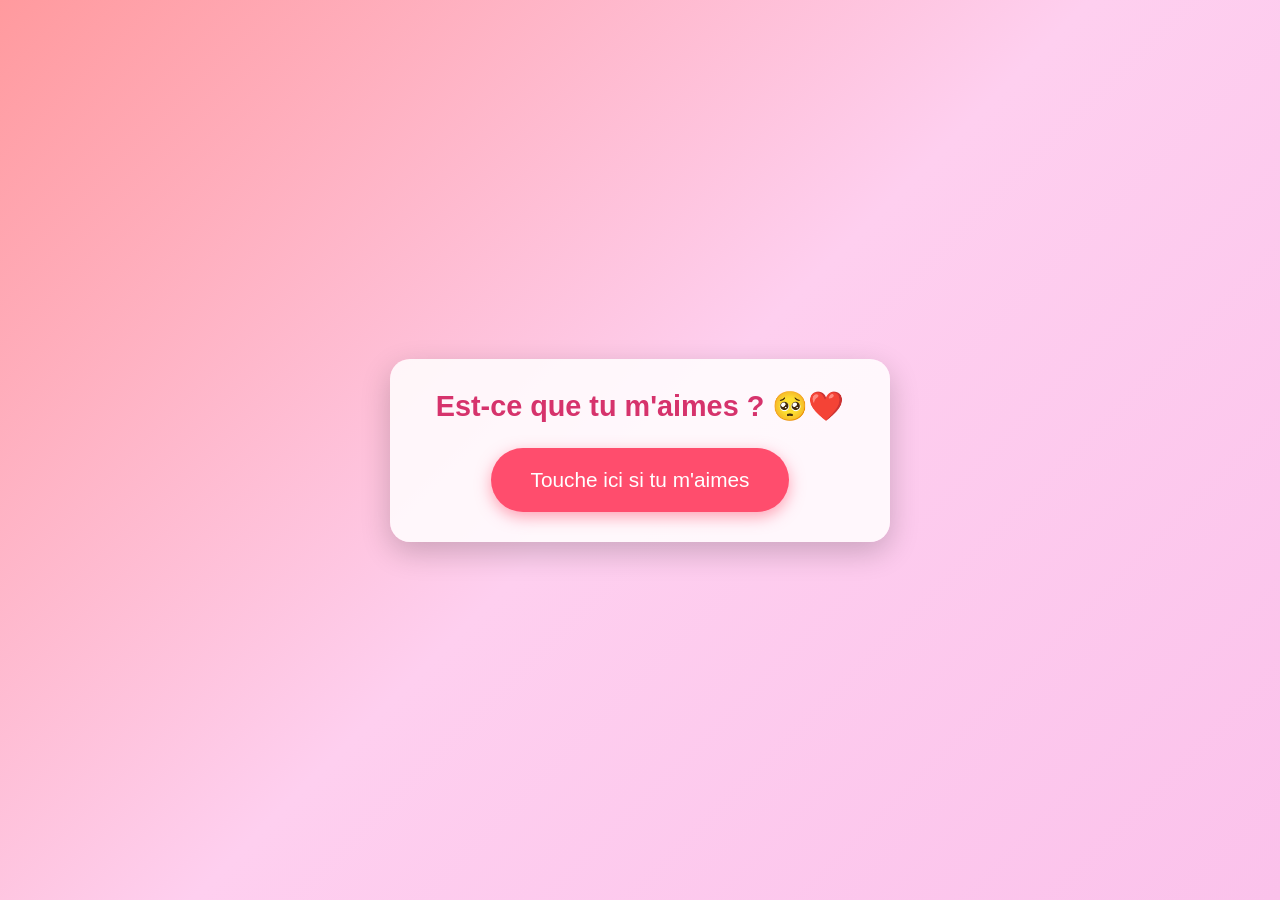
<file: index.html>
<!DOCTYPE html>
<html lang="fr">
<head>
<meta charset="UTF-8">
<meta name="viewport" content="width=device-width, initial-scale=1.0">
<title>Est-ce que tu m'aimes ? 💕</title>
<link rel="stylesheet" href="style.css">
</head>
<body>

  <!-- ÉCRAN 1 : Page d'accueil -->
  <div class="screen active" id="screen1">
    <h1>Est-ce que tu m'aimes ? 🥺❤️</h1>
    <button id="btn-love">Touche ici si tu m'aimes</button>
  </div>

  <!-- ÉCRAN 2 : Quiz -->
  <div class="screen" id="screen2">
    <h1>Prouve-le moi 😏</h1>

    <div class="question">
      <p>1. Quelle est ma couleur préférée ?</p>
      <div class="options">
        <label><input type="radio" name="q1" value="rouge"> Rouge</label>
        <label><input type="radio" name="q1" value="bleu"> Bleu</label>
        <label><input type="radio" name="q1" value="rien"> Rien</label>
      </div>
    </div>

    <div class="question">
      <p>2. Quel jour est notre anniversaire ?</p>
      <div class="options">
        <label><input type="radio" name="q2" value="1"> 16 février</label>
        <label><input type="radio" name="q2" value="2"> 13 Mai</label>
        <label><input type="radio" name="q2" value="01novembre"> 01 Novembre</label>
      </div>
    </div>

    <div class="question">
      <p>3. Combien de fois je t'ai dit "je t'aime" pour la première fois ?</p>
      <div class="options">
        <label><input type="radio" name="q3" value="un peu"> Un peu</label>
        <label><input type="radio" name="q3" value="trois"> Trois</label>
        <label><input type="radio" name="q3" value="infini"> Plus que tout ❤️</label>
      </div>
    </div>

    <button id="btn-valider">Valider</button>
    <p id="error-msg">Ahhh bb tu ne vas pas me dire que tu as oblié ça hien !🫩</p>
  </div>

  <!-- ÉCRAN 3 : Résultat -->
  <div class="screen" id="screen3">
    <div id="resultat">
      <h1>Bravo, tu reussi mon test de coeur bisous ! 💖</h1>
      <img src="image/toi.jpeg" alt="Animation surprise">
      <img src="image/nous.jpeg" alt="Animation surprise">
      <p style="margin-top:15px; color:#555;">(Remplace l'image par ta propre photo)</p>
    </div>
  </div>

  <script src="script.js"></script>
</body>
</html>
</file>
<file: style.css>
* { margin:0; padding:0; box-sizing:border-box; }

body {
  font-family: 'Segoe UI', Arial, sans-serif;
  min-height: 100vh;
  background: linear-gradient(135deg, #ff9a9e, #fecfef, #fbc2eb);
  display: flex;
  align-items: center;
  justify-content: center;
  overflow-y: auto;
  position: relative;
}

.screen {
  display: none;
  text-align: center;
  padding: 30px;
  max-width: 500px;
  width: 90%;
  background: rgba(255,255,255,0.85);
  border-radius: 20px;
  box-shadow: 0 10px 30px rgba(0,0,0,0.2);
  z-index: 2;
}

.screen.active { display: block; }

h1 {
  color: #d6336c;
  margin-bottom: 25px;
  font-size: 1.8em;
}

#btn-love {
  background: #ff4d6d;
  color: white;
  border: none;
  padding: 20px 40px;
  font-size: 1.3em;
  border-radius: 50px;
  cursor: pointer;
  box-shadow: 0 5px 15px rgba(255,77,109,0.5);
  transition: transform 0.2s ease;
  animation: pulse 1.5s infinite;
}

#btn-love:hover { transform: scale(1.1); }

@keyframes pulse {
  0% { box-shadow: 0 0 0 0 rgba(255,77,109,0.6); }
  70% { box-shadow: 0 0 0 20px rgba(255,77,109,0); }
  100% { box-shadow: 0 0 0 0 rgba(255,77,109,0); }
}

.question {
  margin-bottom: 20px;
  text-align: left;
}

.question p {
  font-weight: bold;
  color: #333;
  margin-bottom: 10px;
}

.options label {
  display: block;
  background: #fff0f5;
  padding: 10px 15px;
  margin-bottom: 8px;
  border-radius: 10px;
  cursor: pointer;
  border: 2px solid transparent;
  transition: 0.2s;
}

.options label:hover { border-color: #ff85a2; }

.options input { margin-right: 10px; }

#btn-valider, #btn-retry {
  background: #d6336c;
  color: white;
  border: none;
  padding: 12px 30px;
  font-size: 1em;
  border-radius: 30px;
  cursor: pointer;
  margin-top: 10px;
}

#btn-valider:hover, #btn-retry:hover { background: #a4133c; }

#error-msg {
  color: #d6336c;
  margin-top: 15px;
  font-weight: bold;
  display: none;
}

#resultat img {
  width: 100%;
  max-width: 300px;
  border-radius: 15px;
  margin-top: 15px;
  box-shadow: 0 5px 20px rgba(0,0,0,0.3);
}

.heart {
  position: fixed;
  top: -50px;
  font-size: 24px;
  animation: fall linear forwards;
  z-index: 1;
  pointer-events: none;
}

@keyframes fall {
  to {
    transform: translateY(110vh) rotate(360deg);
    opacity: 0.3;
  }
}
</file>
<file: femmedulundi/style.css>
* { margin:0; padding:0; box-sizing:border-box; }

body {
  font-family: 'Segoe UI', Arial, sans-serif;
  min-height: 100vh;
  background: linear-gradient(135deg, #ff9a9e, #fecfef, #fbc2eb);
  display: flex;
  align-items: center;
  justify-content: center;
  overflow: hidden;
  position: relative;
}

.screen {
  display: none;
  text-align: center;
  padding: 30px;
  max-width: 500px;
  width: 90%;
  background: rgba(255,255,255,0.85);
  border-radius: 20px;
  box-shadow: 0 10px 30px rgba(0,0,0,0.2);
  z-index: 2;
}

.screen.active { display: block; }

h1 {
  color: #d6336c;
  margin-bottom: 25px;
  font-size: 1.8em;
}

#btn-love {
  background: #ff4d6d;
  color: white;
  border: none;
  padding: 20px 40px;
  font-size: 1.3em;
  border-radius: 50px;
  cursor: pointer;
  box-shadow: 0 5px 15px rgba(255,77,109,0.5);
  transition: transform 0.2s ease;
  animation: pulse 1.5s infinite;
}

#btn-love:hover { transform: scale(1.1); }

@keyframes pulse {
  0% { box-shadow: 0 0 0 0 rgba(255,77,109,0.6); }
  70% { box-shadow: 0 0 0 20px rgba(255,77,109,0); }
  100% { box-shadow: 0 0 0 0 rgba(255,77,109,0); }
}

.question {
  margin-bottom: 20px;
  text-align: left;
}

.question p {
  font-weight: bold;
  color: #333;
  margin-bottom: 10px;
}

.options label {
  display: block;
  background: #fff0f5;
  padding: 10px 15px;
  margin-bottom: 8px;
  border-radius: 10px;
  cursor: pointer;
  border: 2px solid transparent;
  transition: 0.2s;
}

.options label:hover { border-color: #ff85a2; }

.options input { margin-right: 10px; }

#btn-valider, #btn-retry {
  background: #d6336c;
  color: white;
  border: none;
  padding: 12px 30px;
  font-size: 1em;
  border-radius: 30px;
  cursor: pointer;
  margin-top: 10px;
}

#btn-valider:hover, #btn-retry:hover { background: #a4133c; }

#error-msg {
  color: #d6336c;
  margin-top: 15px;
  font-weight: bold;
  display: none;
}

#resultat img {
  width: 100%;
  max-width: 300px;
  border-radius: 15px;
  margin-top: 15px;
  box-shadow: 0 5px 20px rgba(0,0,0,0.3);
}

.heart {
  position: fixed;
  top: -50px;
  font-size: 24px;
  animation: fall linear forwards;
  z-index: 1;
  pointer-events: none;
}

@keyframes fall {
  to {
    transform: translateY(110vh) rotate(360deg);
    opacity: 0.3;
  }
}
</file>
